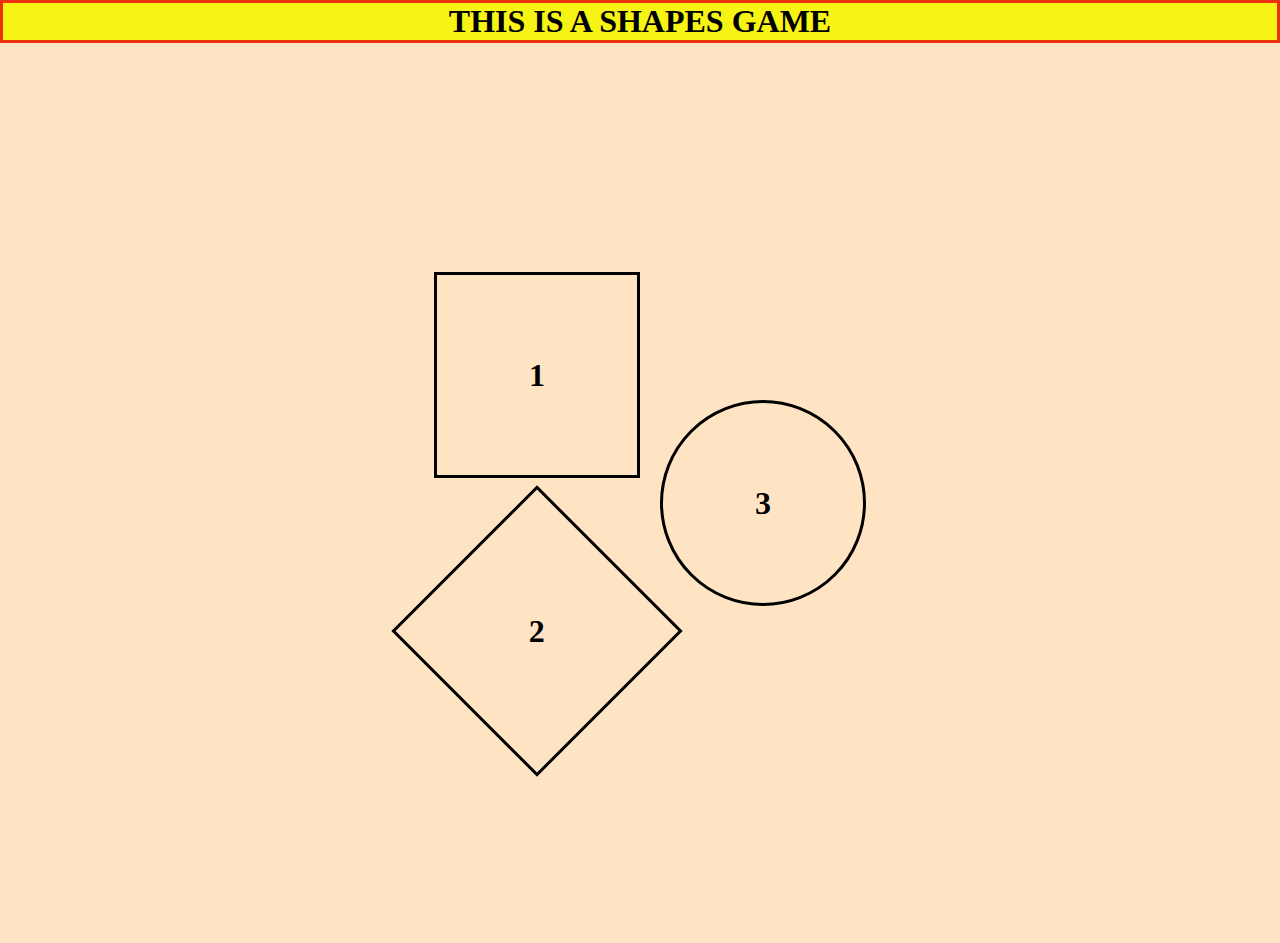
<file: Shape_Game/index.html>
<!DOCTYPE html>
<html lang="en">
<head>
    <meta charset="UTF-8">
    <meta name="viewport" content="width=device-width, initial-scale=1.0">
    <title>Three Shapes by Jay </title>
    <link rel="icon" type="image/jpg" href="icons8-rubik's-cube-94.png">
    <link rel="stylesheet" href="style.css">
</head>
<body> 
     <div id="title">
        <h1>THIS IS A SHAPES GAME</h1>
     </div>
  
     
      
       
    <div id="main">
         
        
         <div class="box">
        <div id="squar" class="shapes"><h1>1</h1></div>
       <div id="diamond" class="shapes"><h1>2</h1></div>
    </div>
       <div id="circle" class="shapes"><h1>3</h1></div>
    </div>
      
</body>
</html>
</file>
<file: Shape_Game/style.css>
*{

         margin: 0%; 
         padding: 0%;

    }  
     html,body{
 
       width: 100%;
       height: 100%;
           
      }
        #main{
            width: 100%;
            height: 100%;
            display: flex;
            align-items: center;
            justify-content: center;
            background-color: bisque;

        }
       
      .shapes{
       
         
         margin-top: 20px;
         margin-left: 20px;
         width: 200px;
         height: 200px;
         border :solid black;
         display: flex;
         
         align-items: center;
        justify-content: center;
         } 
        
      #squar{

              
 
      }
      #squar:hover{
        background-color: crimson;

      }
       
       #diamond{

        margin-top: 50px;

         rotate: 45deg;

        
       }
         #diamond h1{

             rotate: -45deg;
         }
        #diamond:hover{

        background-color: springgreen;
      }
       #circle{
                 
         border-radius: 50%;

       }

      #circle:hover{


        
            background-color:blue;
        
      } 
      

       
      #title{
        display: flex;
        align-items: center;
        justify-content: center;
        background-color: rgb(247, 243, 20);
        border: solid rgb(235, 50, 13);
        

      }
</file>
